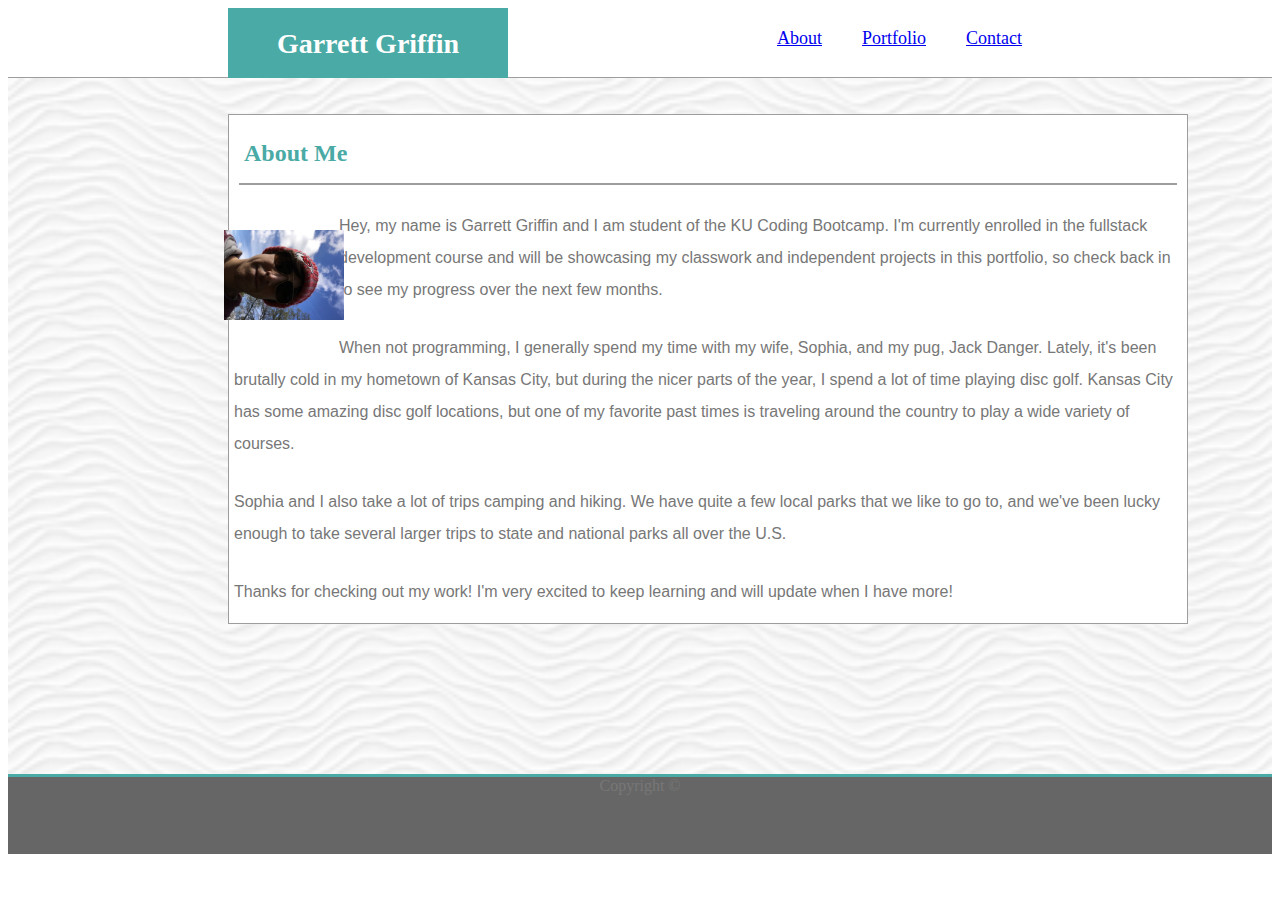
<file: index.html>
<!DOCTYPE html>
<html lang="en-us">

<head>
    <meta charset="UTF-8">
    <meta name="viewport" content="width=device-width, initial-scale=1.0">

    <title>Griffin Bio</title>

    <link rel="stylesheet" type="text/css" href="assets/css/style.css">
</head>

<body>
    <header>
        <section class="name">
        Garrett Griffin 
        </section>
        <section class="contact">
            <a href=contact.html class="vp-small-link vp-big-link">Contact</a>
        </section>
        <section>
            <a href=portfolio.html class="vp-small-link vp-big-link">Portfolio</a>
        </section>
        <section>
            <a href=index.html class="vp-small-link vp-big-link">About</a>
        </section>      
    </header>
        <div class="background">
        <br>
        <br>
            <div class="content vp-small-about vp-med-about vp-big-about">
                <h2 class="about">About Me</h2>
                <img class="profile-pic" src="assets/images/profile pic temp.JPG" alt="Griffin profile pic">
                 <p>Hey, my name is Garrett Griffin and I am student of the KU
                Coding Bootcamp. I'm currently enrolled in the fullstack 
                development course and will be showcasing my classwork and
                independent projects in this portfolio, so check back in to
                see my progress over the next few months.
                </p>
                <p>When not programming, I generally spend my time with my wife,
                Sophia, and my pug, Jack Danger. Lately, it's been brutally
                cold in my hometown of Kansas City, but during the nicer parts
                of the year, I spend a lot of time playing disc golf. Kansas 
                City has some amazing disc golf locations, but one of my favorite
                past times is traveling around the country to play a wide 
                variety of courses. 
                </p>
                <p>Sophia and I also take a lot of trips camping and hiking. We have
                quite a few local parks that we like to go to, and we've been lucky
                enough to take several larger trips to state and national parks all over
                the U.S. 
                </p>
                <p>
                Thanks for checking out my work! I'm very excited to keep learning
                and will update when I have more!
                </p>
            </div>
         </div>
    <footer>
        Copyright ©
    </footer>
</body>
</html>
</file>
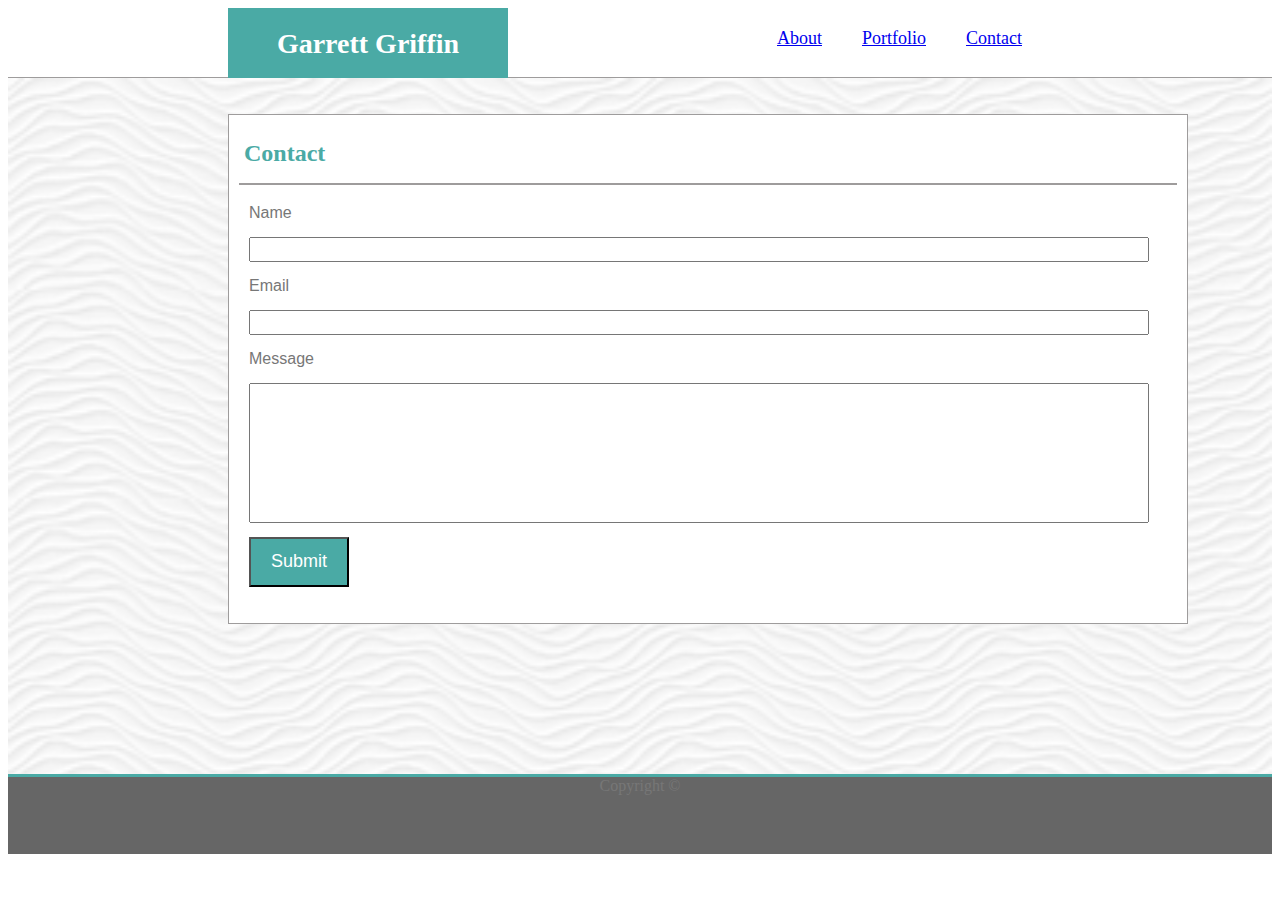
<file: contact.html>
<!DOCTYPE html>
<html lang="en-us">

<head>
    <meta charset="UTF-8">
    <meta name="viewport" content="width=device-width, initial-scale=1.0">
    <title>Griffin Bio</title>
    <link rel="stylesheet" type="text/css" href="assets/css/style.css">
</head>

<body>
    <header>
     <section class="name">
        Garrett Griffin
    </section>
    <section class="contact">
        <a href=contact.html class="vp-small-link vp-big-link">Contact</a>
    </section>
    <section>
        <a href=portfolio.html class="vp-small-link vp-big-link">Portfolio</a>
    </section>
    <section>
       <a href=index.html class="vp-small-link vp-big-link">About</a>
    </section>
    </header>
    <div class="background">
        <br>
        <br>
         <div class="content vp-small-contact vp-med-contact vp-big-contact">
            <h2 class="about">Contact</h2>
            <p class="contactForm">Name</p>
            <input class="vp-small-input vp-big-input">
            <p class="contactForm">Email</p>
            <input class="vp-small-input vp-big-input">
            <p class="contactForm">Message</p>
            <textarea class="message vp-small-input vp-big-input" rows="12" cols="120"></textarea>
            <button>Submit</button>
        </div>
    </div>
    <footer>
        Copyright ©
    </footer>
</body>
</file>
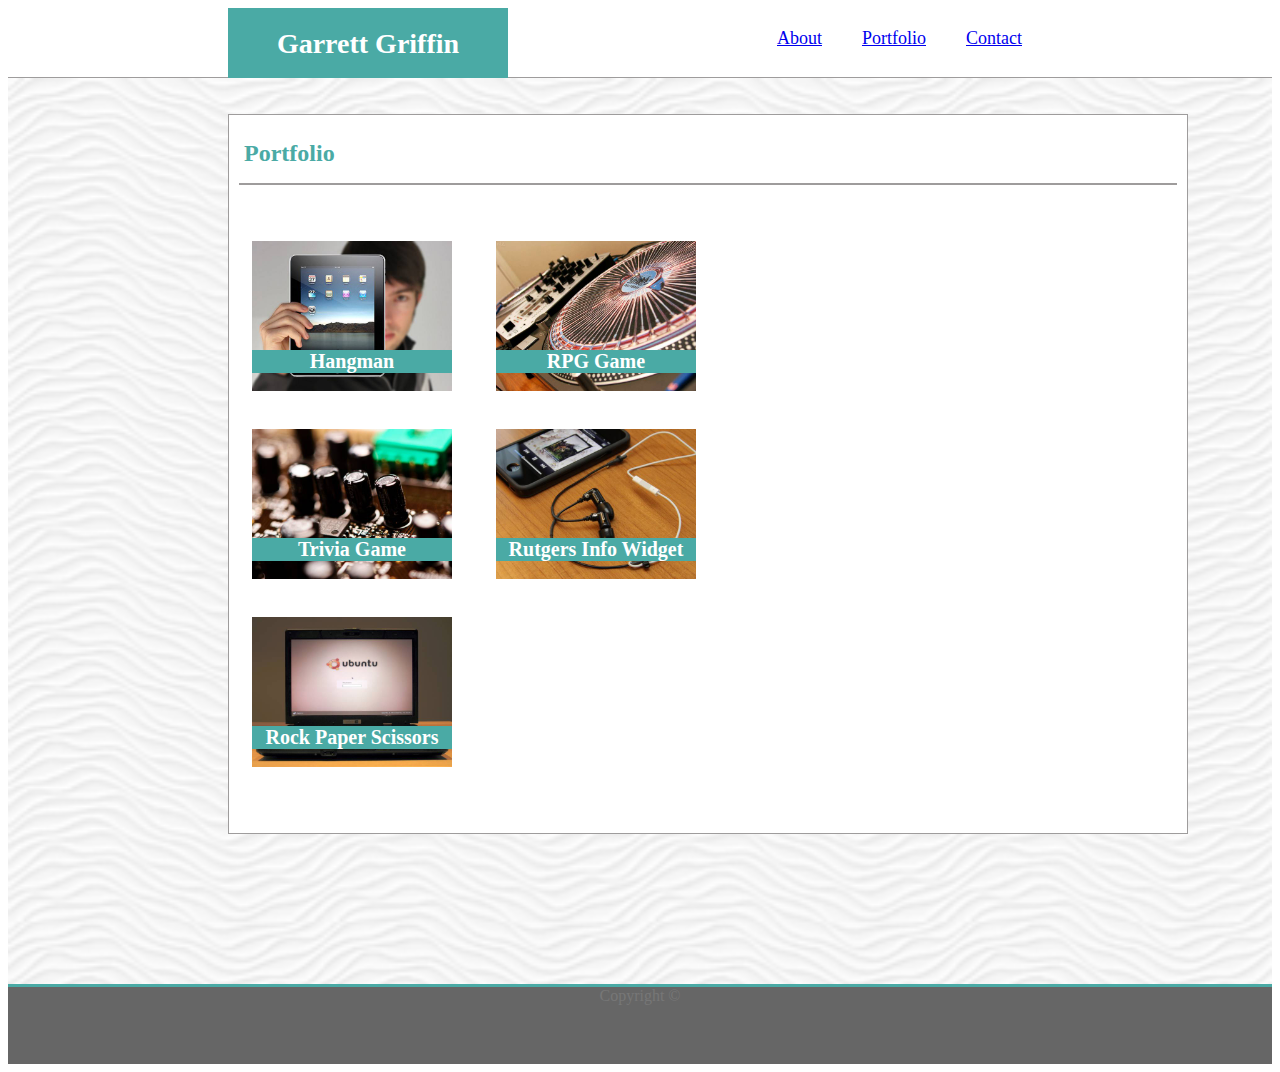
<file: portfolio.html>
<!DOCTYPE html>
<html lang="en-us">

<head>
    <meta charset="UTF-8">
    <meta name="viewport" content="width=device-width, initial-scale=1.0">

    <title>Griffin Bio</title>
    <link rel="stylesheet" type="text/css" href="assets/css/style.css">
</head>

<body>
    <header>
     <section class="name">
        Garrett Griffin
     </section>
     <section class="contact">
        <a href=contact.html class="vp-small-link vp-big-link">Contact</a>
     </section>
     <section>
        <a href=portfolio.html class="vp-small-link vp-big-link">Portfolio</a>
     </section>
     <section>
       <a href=index.html class="vp-small-link vp-big-link">About</a>
     </section>
   </header>
    <div class="background">
        <br>
        <br>
        <div class="portfolio-content vp-small-portfolio vp-med-portfolio vp-big-portfolio">
         <h2 class="about">Portfolio</h2>
         <div>
             <table> 
                <tr>
                    <td>
                        <div class="picture1">
                            <img class="gallery" src="assets/images/iPad pic.jpg">
                            <h2 class="picture-text">Hangman</h2>
                        </div>
                    </td>
                    <td>
                        <div class="picture1">
                            <img class="gallery" src="assets/images/turntable pic.jpg">
                            <h2 class="picture-text">RPG Game</h2>
                    </td>
                        </div>
                     <tr>
                    <td>
                        <div class="picture1">
                            <img class="gallery" src="assets/images/dials pic.jpg">
                            <h2 class="picture-text">Trivia Game</h2>
                        </div>
                    </td>
                    <td>
                        <div class="picture1">
                            <img class="gallery" src="assets/images/headphones pic.jpg">
                            <h2 class="picture-text">Rutgers Info Widget</h2>
                        </div>
                    </td>
                </tr>
                    <td>
                        <div class="picture1">
                            <img class="gallery" src="assets/images/computer pic.jpg">
                            <h2 class="picture-text">Rock Paper Scissors</h2>
                        </div>
                    </td>
             </table>
         </div>
         </div>
    </div>
    <footer>
        Copyright ©
    </footer>
</body>
</file>
<file: assets/css/style.css>
/**
* Portfolio CSS
**/
* {
    box-sizing: border-box;
    text-align: center;
}

button {
    background: #4aaaa5;
    height: 50px;
    width: 100px;
    color: #ffffff;
    font-size: 18px;
    float: left;
    margin-left: 20px;
    margin-top: 10px;
}

footer {
    background: #666666;
    color: #777777;
    border-top: 3px solid #4aaaa5;
    height: 80px;
    margin-bottom: 0%;
    width: 100%;
}

h2 {
    font-family: 'Georgia', 'Times New Roman', Times, serif;
    text-align: left;
    color: #4aaaa5;
}

header{
    background: #ffffff;
    height: 70px;
    border-bottom: 1px solid #9e9c9c;
}

p {
    font-family: 'Arial', 'Helvetica Neue', Arial, Helvetica, sans-serif;
    color: #777777;
    padding: 5px;
    text-align: left;
    line-height: 2;
}

section {
    color: #cccccc;
    float: right;
    padding: 20px;
    font-size: 18px;
}

.profile-pic {
    width: 220x;
    height: 120px;
    transform: rotate(90deg);
    margin: 10px;
    
    float: left;
}

input {
    height: 25px;
    width: 900px;
    margin-left: 20px;
    margin-right: 220px;
    text-align: initial;
    font-family: 'Arial', 'Helvetica Neue', Arial, Helvetica, sans-serif;
   
}

.about {
    height: 50px;
    border-bottom: 2px solid #9e9c9c;
    text-align: left;
    padding: 5px;
    padding-right: 10px;
    margin-left: 10px;
    margin-right: 10px;
    background-color: #ffffff;
}

.background {
    background-image: url("../images/white-waves.png"); 
    background-size: cover;
    padding-bottom: 150px;
}

.content{
    width: 960px;
    height: 510px;
    border: 1px solid #9e9c9c;
    box-align: center;
    margin-left: 220px;
    margin-right: 220px;
    background-color: #ffffff;
}

.contact {
    padding-right: 250px;
}

.contactForm  {
    padding: 0px;
    line-height: 1;
    margin-left: 20px;

}

.gallery {
    width: 200px;
    height: 150px;
    margin: 15px 20px;
}

.message  {
    height: 140px;
    width: 900px;
    margin-left: 20px;
    text-align: start;
    margin-right: 120px;
    resize: none;
}

.name {
    color: #ffffff;
    background: #4aaaa5;
    float: left;
    font-family: 'Georgia', Times, Times New Roman, serif;
    font-size: 28px;
    font-weight: bold;
    height: 70px;
    margin-left: 220px;
    width: 280px;
}



.picture1 {
    position: relative;
    width: 100%;

}

.picture-text {
    position: absolute;
    background: #4aaaa5;
    text-align: center;
    color: #ffffff;
    width: 200px;
    bottom: 20px;
    margin-left: 20px;
    font-size: 20px
}

.portfolio-content {
    width: 960px;
    height: 720px;
    border: 1px solid #9e9c9c;
    box-align: center;
    margin-left: 220px;
    margin-right: 220px;
    background-color: #ffffff;
}

@media only screen and (max-width: 980px) {
    header {
        position: static;
        width: 100%;
    }
    
    section {
        position: relative;
    }

    .background {
        width: 100%;
        height: auto;
        padding: 0;
        padding-bottom: 150px;

    }

    .name {
        position: absolute;
        right: 600px;
    }

    .vp-big-about {
        position: relative;
        right: 172px;
        width: 800px;
        height: 525px;
        padding-bottom: 100px;
    }

    .vp-big-contact {
        position: relative;
        right: 172px;
        width: 800px;
        height: 525px;
    }

    .vp-big-portfolio {
        position: relative;
        right: 172px;
        width: 500px;
        height: 700px;
    }

    .vp-big-link {
        position: relative;
        left: 220px;
    }

    .vp-big-input {
        width: 650px;
    }   

    }
    
@media only screen and (max-width: 768px) {
    
    header {
        position: static;
    }

    .background {
        padding: 0;
        padding-bottom: 195px;
    }

    .name {
        position: absolute;
        right: 453px;
    }

    .vp-med-about {
        position: relative;
        right: 195px;
        width: 680px;
        height: 720px;

    }

    .vp-med-contact {
        position: relative;
        right: 195px;
        width: 680px;
        height: 550px;
    }

    .vp-med-portfolio {
        position: relative;
        right: 195px;
        width: 680px;
    }

    }
    
@media only screen and (max-width: 640px) {
    header {
        position: static;
        width: 100%;
        background-color: #4aaaa5;
    
}
    section {
        position: relative;
    }
    .background {
        padding: 30px;
        padding-right: 150px;
        padding-bottom: 100px;
    }

    .name {
        position: absolute;
        right: 175px;
    }

    .vp-small-about {
        position: relative;
        top: 20px;
        right: 150px;
        width: 450px;
        height: 900px;
    }

    .vp-small-contact {
        position: relative;
        right: 180px;
        top: 20px;
        width: 500px;
        height: 500px;
    }

    .vp-small-link {
        background-color: #ffffff;
        position: relative;
        top: 80px;
        left: 63px;
    }
    
    .vp-small-input {
        width: 350px;
    }

    .vp-small-portfolio {
        position: relative;
        right: 180px;
        top: 20px;
        width: 500px;
        height: 680px;
    }
}
</file>
